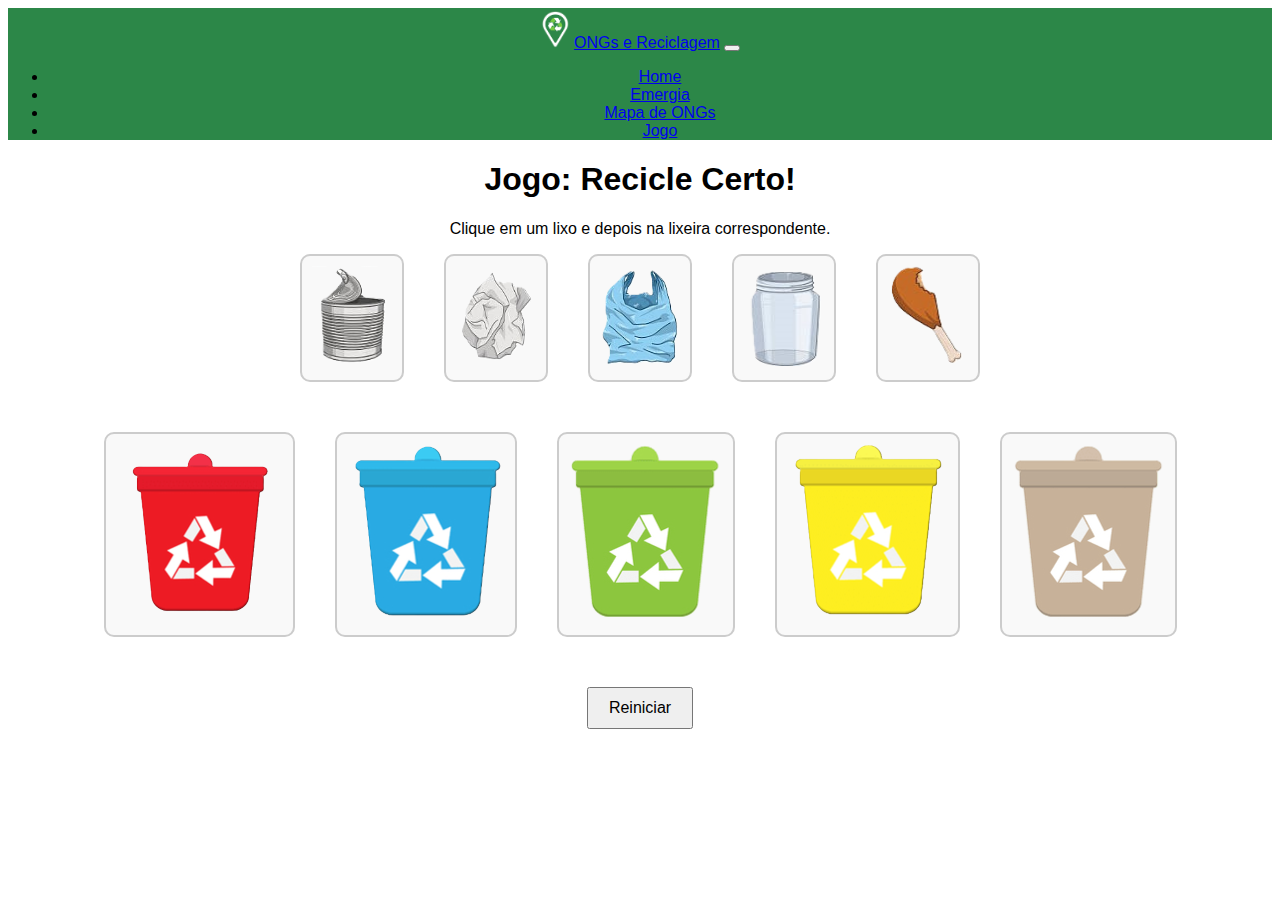
<file: game.html>
<!DOCTYPE html>
<html lang="pt-br">
<head>
  <meta charset="UTF-8">
  <title>Jogo de Reciclagem</title>
  <link rel="stylesheet" href="styles.css" />
  <link rel="stylesheet" href="https://cdnjs.cloudflare.com/ajax/libs/font-awesome/4.7.0/css/font-awesome.min.css">
  <link rel="stylesheet" href="https://cdn.jsdelivr.net/npm/bootstrap@4.1.3/dist/css/bootstrap.min.css" integrity="sha384-MCw98/SFnGE8fJT3GXwEOngsV7Zt27NXFoaoApmYm81iuXoPkFOJwJ8ERdknLPMO" crossorigin="anonymous">
  <script src="https://code.jquery.com/jquery-3.3.1.slim.min.js" integrity="sha384-q8i/X+965DzO0rT7abK41JStQIAqVgRVzpbzo5smXKp4YfRvH+8abtTE1Pi6jizo" crossorigin="anonymous"></script>
  <script src="https://cdn.jsdelivr.net/npm/popper.js@1.14.3/dist/umd/popper.min.js" integrity="sha384-ZMP7rVo3mIykV+2+9J3UJ46jBk0WLaUAdn689aCwoqbBJiSnjAK/l8WvCWPIPm49" crossorigin="anonymous"></script>
  <script src="https://cdn.jsdelivr.net/npm/bootstrap@4.1.3/dist/js/bootstrap.min.js" integrity="sha384-ChfqqxuZUCnJSK3+MXmPNIyE6ZbWh2IMqE241rYiqJxyMiZ6OW/JmZQ5stwEULTy" crossorigin="anonymous"></script>
  <style>
    body {
      font-family: Arial, sans-serif;
      text-align: center;
      /* padding: 20px; */
    }

    .container {
      display: flex;
	  flex-direction: column;
      align-items: center;
      gap: 50px;
    }

    .column {
      display: flex;
      flex-direction: row;
      gap: 40px;
    }

    .item {
      padding: 10px;
      border: 2px solid #ccc;
      border-radius: 10px;
      cursor: pointer;
      background-color: #f9f9f9;
    }

    .item.selected {
      background-color: #d0f0d0;
      border-color: green;

    }

    .item.correct {
      background-color: #a8f3a8;
      pointer-events: none;
    }

    .item.wrong {
      background-color: #f3a8a8;
	  
    }
	
	#reiniciar {
		margin-top: 50px; 
		padding: 10px 20px;
		font-size: 16px;
		cursor: pointer;
	}

    #score {
      margin-top: 30px;
      font-size: 20px;
      font-weight: bold;
    }
  </style>
</head>
<body>
  <nav style="background-color: #2c8748;" class="navbar navbar-expand-lg navbar-dark navbar-fixed-top">
    <a class="navbar-brand" href="#"><img src="./img/pin2.png" alt="Pin" id="img-logo"></a>
    <a href="#" class="navbar-brand">ONGs e Reciclagem</a>
    <button class="navbar-toggler" type="button" data-toggle="collapse" data-target="#navbarNav" aria-controls="navbarNav" aria-expanded="false" aria-label="Toggle navigation">
      <span class="navbar-toggler-icon"></span>
    </button>
    <div class="collapse navbar-collapse" id="navbarNav">
      <ul class="navbar-nav">
        <li class="nav-item">
          <a class="nav-link" href="index.html">Home <span class="sr-only">(current)</span></a>
        </li>
        <li class="nav-item">
          <a class="nav-link" href="index.html#emergia">Emergia</a>
        </li>
        <li class="nav-item">
          <a class="nav-link" href="index.html#ongs">Mapa de ONGs</a>
        </li>
        <li class="nav-item active">
          <a class="nav-link" href="#">Jogo</a>
        </li>
      </ul>
    </div>
  </nav>
  <h1 class="mt-5">Jogo: Recicle Certo!</h1>
  <p>Clique em um lixo e depois na lixeira correspondente.</p>

  <div class="container">
    <div class="column" id="lixos"></div>
    <div class="column" id="lixeiras">
      <div class="item" data-type="plastico"><img src="img/LVermelha.png" alt="Lixeira Vermelha"></div>
      <div class="item" data-type="papel"><img src="img/LAzul.png" alt="Lixeira Azul"></div>
      <div class="item" data-type="vidro"><img src="img/LVerde.png" alt="Lixeira Verde"></div>
      <div class="item" data-type="metal"><img src="img/LAmarela.png" alt="Lixeira Amarela"></div>
	  <div class="item" data-type="orgânicos"><img src="img/LMarrom.png" alt="Lixeira Marrom"></div>
    </div>
  </div>
  <button id= "reiniciar" >Reiniciar</button>

  <div id="score"></div>

  <script>
    let selectedLixo = null;
    let acertos = 0;
	let lixeirasUsadas = new Set();
	
	const tiposDeLixo = {
		papel: [
			{ tipo: 'papel', img: "img/LJornal.png", alt: 'Jornal' },
			{ tipo: 'papel', img: "img/LLeite.png", alt: 'Caixa de leite' },
			{ tipo: 'papel', img: "img/LPapel.png", alt: 'Papel amassado' }
		],
		plastico: [
			{ tipo: 'plastico', img: 'img/LSacola.png', alt: 'Sacola plástica' },
			{ tipo: 'plastico', img: 'img/LGarrafa.png', alt: 'Garrafa PET' }
		],
		metal: [
			{ tipo: 'metal', img: 'img/LSpray.png', alt: 'Lata Spray' },
			{ tipo: 'metal', img: 'img/LLata.png', alt: 'Lata de alumínio' },
			{ tipo: 'metal', img: 'img/LLata2.png', alt: 'Lata de alumínio' }
		],
		vidro: [
			{ tipo: 'vidro', img: 'img/LGVidro.png', alt: 'Garrafa de vidro' },
			{ tipo: 'vidro', img: 'img/LPote.png', alt: 'Pote de vidro' }
		],
		orgânicos: [
			{ tipo: 'orgânicos', img: 'img/LFrango.png', alt: 'Coxa de frango' },
			{ tipo: 'orgânicos', img: 'img/LBanana.png', alt: 'Casca de banana' },
			{ tipo: 'orgânicos', img: 'img/LPizza.png', alt: 'Pedaço de pizza' }
		]
	};

	function embaralhar(array) {
		for (let i = array.length - 1; i > 0; i--) {
			const j = Math.floor(Math.random() * (i + 1));
			[array[i], array[j]] = [array[j], array[i]];
		}
		return array;
	}

	function gerarLixos() {
		const lixosContainer = document.getElementById('lixos');
		lixosContainer.innerHTML = '';

		const lixosSelecionados = [];

		for (const tipo in tiposDeLixo) {
		const itens = embaralhar(tiposDeLixo[tipo]);
		lixosSelecionados.push(itens[0]); // pega 1 lixo aleatório de cada tipo
	}

	embaralhar(lixosSelecionados).forEach(lixo => {
		const div = document.createElement('div');
			div.classList.add('item');
			div.setAttribute('data-type', lixo.tipo);

		const img = document.createElement('img');
		img.src = lixo.img;
		img.alt = lixo.alt;
		img.style.width = '80px';
		img.style.height = '100px';

		div.appendChild(img);

		div.addEventListener('click', () => {
		document.querySelectorAll('#lixos .item').forEach(l => l.classList.remove('selected'));
		div.classList.add('selected');
		selectedLixo = div;
		});

		lixosContainer.appendChild(div);
		});
	}

    const lixeiras = document.querySelectorAll('#lixeiras .item');
    const scoreDisplay = document.getElementById('score');

    lixeiras.forEach(lixeira => {
      lixeira.addEventListener('click', () => {
        if (!selectedLixo || selectedLixo.classList.contains('correct')) return;

        const tipoLixo = selectedLixo.getAttribute('data-type');
        const tipoLixeira = lixeira.getAttribute('data-type');
		
		if (lixeirasUsadas.has(tipoLixeira)) return;

        if (tipoLixo === tipoLixeira) {
          selectedLixo.classList.add('correct');
          lixeira.classList.add('correct');
		  lixeirasUsadas.add(tipoLixeira);
          acertos++;
        } else {
          selectedLixo.classList.add('wrong');
		  lixeira.classList.add('wrong');
        }

        selectedLixo.classList.remove('selected');
        selectedLixo = null;

        if (acertos === Object.keys(tiposDeLixo).length) {
          scoreDisplay.textContent = "Parabéns! Você acertou todos!";
        }
      });
    });
	
document.getElementById('reiniciar').addEventListener('click', () => {
	acertos=0;
	selectedLixo = null;
	scoreDisplay.textContent= '';
	lixeirasUsadas.clear();
		
	lixeiras.forEach(lixeira => {
	 lixeira.classList.remove('correct', 'wrong');				
	});
	gerarLixos();
});
gerarLixos();
	
  </script>
</body>
</html>
</file>
<file: styles.css>
/* Extra small devices (phones, 600px and down) */
@media only screen and (max-width: 600px) {
    #map-canvas{
        height: 350px; 
        width: 330px;
        margin-left: 20px;
    }
    
    #img-logo{
        height: 40px;
    }

    #imagem{
        width: 350px;
    }
}

/* Small devices (portrait tablets and large phones, 600px and up) */
@media only screen and (min-width: 600px) {
    #map-canvas{
        height: 350px; 
        width: 350px;
        margin-left: 20px;
    }
    
    #img-logo{
        height: 40px;
    }

    #imagem{
        width: 350px;
    }
}

/* Medium devices (landscape tablets, 768px and up) */
@media only screen and (min-width: 768px) {
    #map-canvas{
        height: 400px; 
        width: 300px;
        margin-left: 20px;
    }
    
    #img-logo{
        height: 40px;
    }

    #imagem{
        width: 400px;
    }
}

/* Large devices (laptops/desktops, 992px and up) */
@media only screen and (min-width: 992px) {
    #map-canvas{
        height: 500px; 
        width: 450px;
    }

    #img-logo{
        width: 30px;
    }
}
</file>
